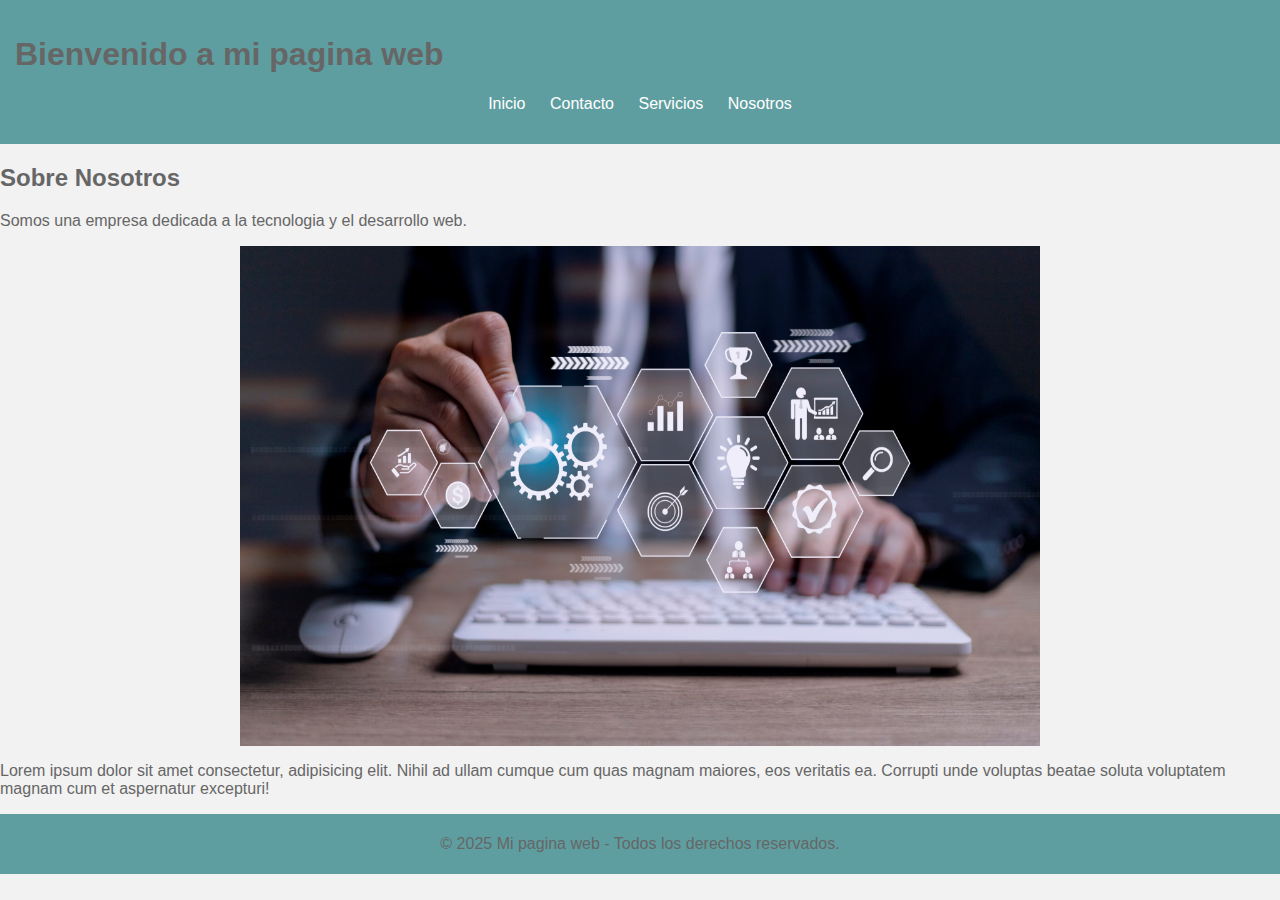
<file: index.html>
<!DOCTYPE html>
<html lang="en">
<head>
    <meta charset="UTF-8">
    <meta name="viewport" content="width=device-width, initial-scale=1.0">
    <link rel="stylesheet" href="style.css">
    <title>Inicio</title>
</head>
<body>
    <header>
        <h1>Bienvenido a mi pagina web</h1>

        <nav>
            <ul>
                <li><a href="index.html">Inicio</a></li>
                <li><a href="contacto.html">Contacto</a></li>
                <li><a href="servicios.html">Servicios</a></li>
                <li><a href="nosotros.html">Nosotros</a></li>
            </ul>
        </nav>
    </header>

    <main>
        <h2>Sobre Nosotros</h2>
        <p>Somos una empresa dedicada a la tecnologia y el desarrollo web.</p>

        <img src="img/desarrollo-software.jpg" alt="empresa">

        <p>Lorem ipsum dolor sit amet consectetur, adipisicing elit. Nihil ad ullam cumque cum quas magnam maiores, eos veritatis ea. Corrupti unde voluptas beatae soluta voluptatem magnam cum et aspernatur excepturi!</p>
    </main>

    <footer>
        <p>&copy; 2025 Mi pagina web - Todos los derechos reservados.</p>
    </footer>
</body>
</html>
</file>
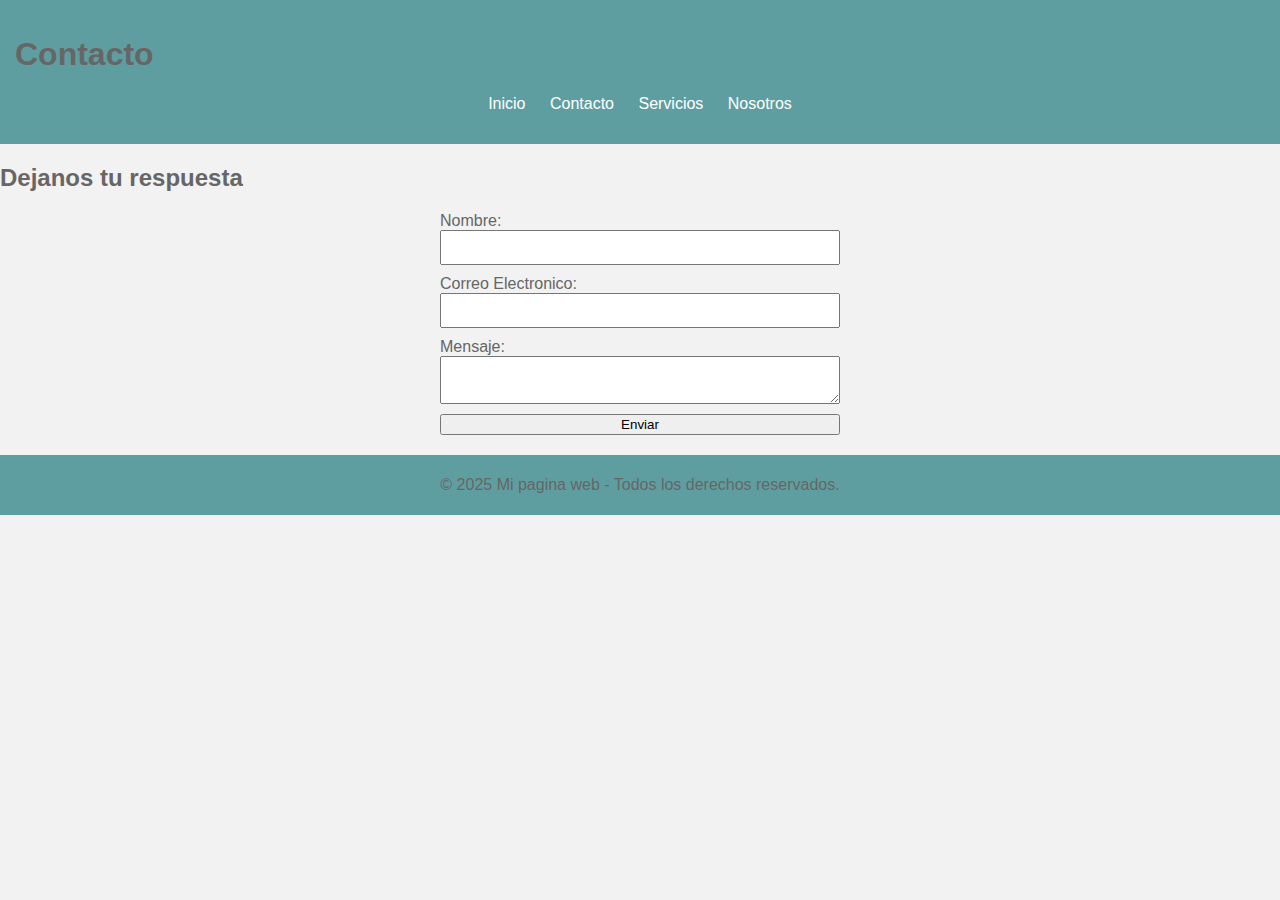
<file: contacto.html>
<!DOCTYPE html>
<html lang="en">
<head>
    <meta charset="UTF-8">
    <meta name="viewport" content="width=device-width, initial-scale=1.0">
    <link rel="stylesheet" href="style.css">
    <title>Document</title>
</head>
<body>
    <header>
        <h1>Contacto</h1>

        <nav>
            <ul>
                <li><a href="index.html">Inicio</a></li>
                <li><a href="contacto.html">Contacto</a></li>
                <li><a href="servicios.html">Servicios</a></li>
                <li><a href="nosotros.html">Nosotros</a></li>
            </ul>
        </nav>
    </header>

    <main>
        <h2>Dejanos tu respuesta</h2>

        <form>
            <label for="nombre">Nombre:</label>
            <input type="text" id="nombre" name="nombre" required minlength="3" maxlength="50">

            <label for="email">Correo Electronico:</label>
            <input type="email" id="email" name="email" required>

            <label for="mensaje">Mensaje:</label>
            <textarea name="mensaje" id="mensaje" required minlength="10"></textarea>

            <button type="submit">Enviar</button>
        </form>
    </main>

    <footer>
        <p>&copy; 2025 Mi pagina web - Todos los derechos reservados.</p>
    </footer>
</body>
</html>
</file>
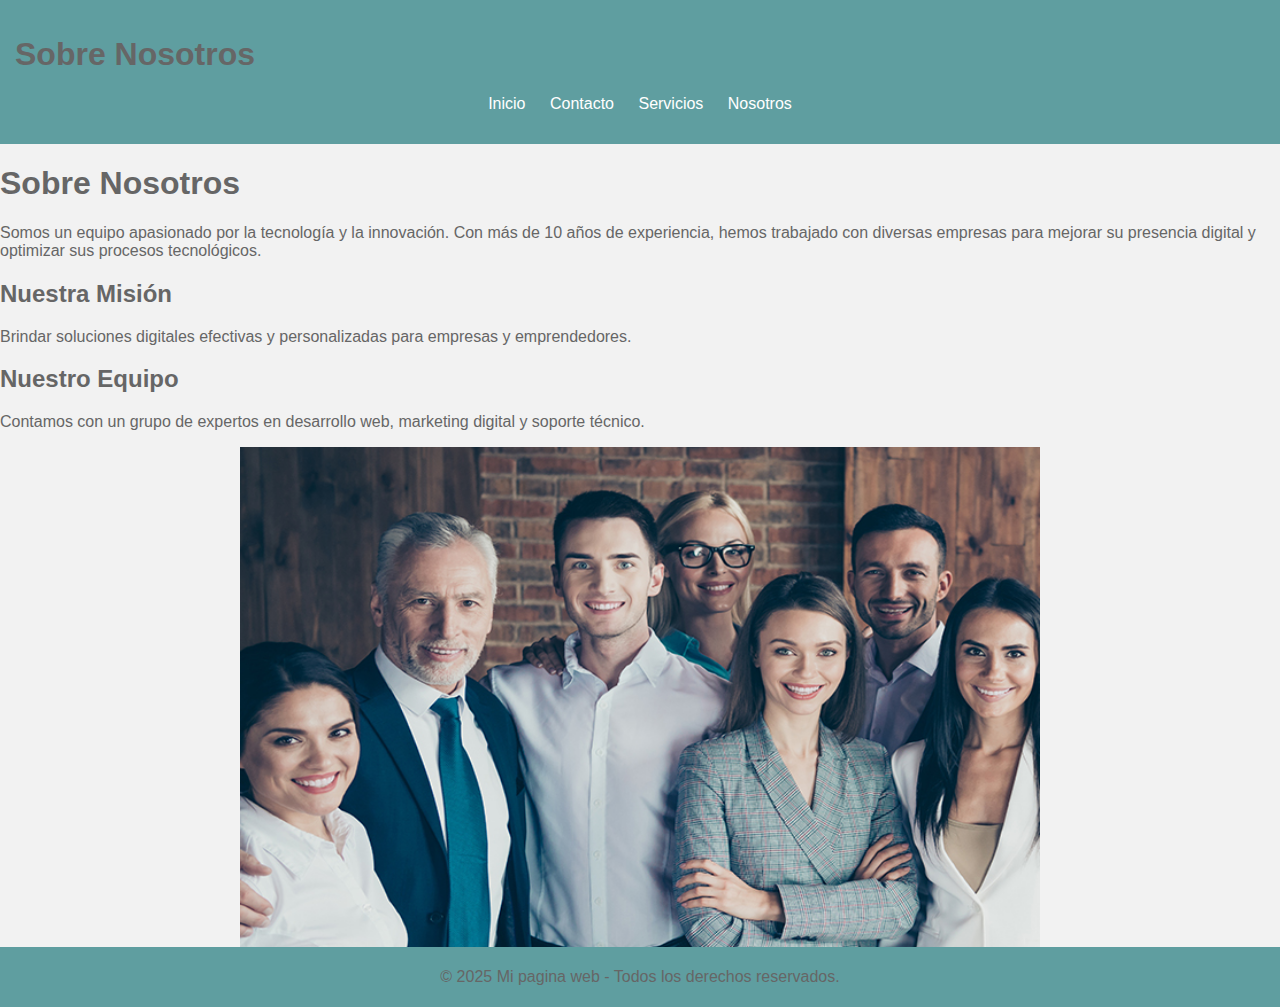
<file: nosotros.html>
<!DOCTYPE html>
<html lang="en">
<head>
    <meta charset="UTF-8">
    <meta name="viewport" content="width=device-width, initial-scale=1.0">
    <link rel="stylesheet" href="style.css">
    <title>Document</title>
</head>
<body>
    <header>
        <h1>Sobre Nosotros</h1>

        <nav>
            <ul>
                <li><a href="index.html">Inicio</a></li>
                <li><a href="contacto.html">Contacto</a></li>
                <li><a href="servicios.html">Servicios</a></li>
                <li><a href="nosotros.html">Nosotros</a></li>
            </ul>
        </nav>
    </header>

    <section>
        <h1>Sobre Nosotros</h1>
        <p>Somos un equipo apasionado por la tecnología y la innovación. Con más de 10 años de experiencia, hemos trabajado con diversas empresas para mejorar su presencia digital y optimizar sus procesos tecnológicos.</p>
        <h2>Nuestra Misión</h2>
        <p>Brindar soluciones digitales efectivas y personalizadas para empresas y emprendedores.</p>
        <h2>Nuestro Equipo</h2>
        <p>Contamos con un grupo de expertos en desarrollo web, marketing digital y soporte técnico.</p>
        <img src="img/equipo.jpg" alt="Nuestro equipo" width="100%">
    </section>

    <footer>
        <p>&copy; 2025 Mi pagina web - Todos los derechos reservados.</p>
    </footer>
</body>
</html>
</file>
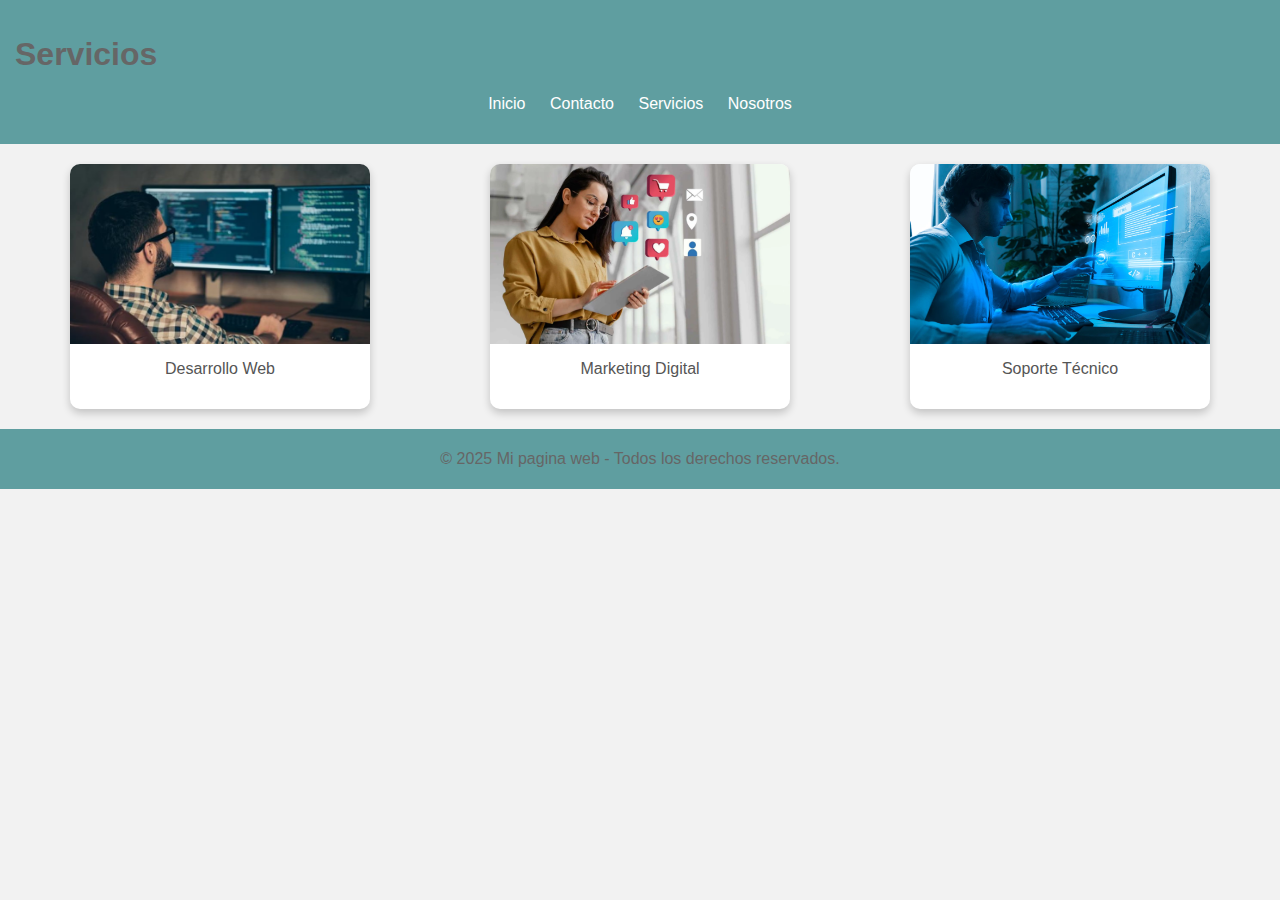
<file: servicios.html>
<!DOCTYPE html>
<html lang="en">
<head>
    <meta charset="UTF-8">
    <meta name="viewport" content="width=device-width, initial-scale=1.0">
    <link rel="stylesheet" href="style.css">
    <title>Document</title>
</head>
<body>
    <header>
        <h1>Servicios</h1>

        <nav>
            <ul>
                <li><a href="index.html">Inicio</a></li>
                <li><a href="contacto.html">Contacto</a></li>
                <li><a href="servicios.html">Servicios</a></li>
                <li><a href="nosotros.html">Nosotros</a></li>
            </ul>
        </nav>
    </header>

    <main class="content">
    <div class="tarjeta">
        <img src="img/desarrollador web.jpg" alt="Desarrollador Web">
        <p>Desarrollo Web</p>
    </div>

    <div class="tarjeta">
        <img src="img/marketing.webp" alt="Marketing Digital">
        <p>Marketing Digital</p>
    </div>

    <div class="tarjeta">
        <img src="img/soporte tecnico.png" alt="Soporte Técnico">
        <p>Soporte Técnico</p>
    </div>
    </main>

    <footer>
        <p>&copy; 2025 Mi pagina web - Todos los derechos reservados.</p>
    </footer>
</body>
</html>
</file>
<file: style.css>
body {
	margin: 0;
	padding: 0;
	font-family: Helvetica, Arial, sans-serif;
	color: #666;
	background: #f2f2f2; 
}

header{
    background-color: cadetblue;
    padding: 15px;
}

nav ul{
    list-style: none;
    padding: 0;
    text-align: center;
}

nav ul li{
    display: inline;
    margin: 0 10px;
}
nav ul li a{
    color: white;
    text-decoration: none;
}

form{
    max-width: 400px;
    margin: 20px auto;
    display: flex;
    flex-direction: column;
}

input , textarea{
    margin-bottom: 10px;
    padding: 8px;
}

img{
    width: 800px;
    height: 500px;
    display: block;
    margin: auto;
}

.content{
    display: flex;
    justify-content: space-around;
    flex-wrap: wrap;
    gap: 20px;
    padding: 20px;
}

.tarjeta {
    width: 300px;
    background: white;
    border-radius: 10px;
    box-shadow: 0px 4px 8px rgba(0, 0, 0, 0.2);
    overflow: hidden;
    text-align: center;
    transition: transform 0.3s ease-in-out;
}

.tarjeta:hover {
    transform: translateY(-5px);
}

.tarjeta img {
    width: 100%;
    height: 180px;
    object-fit: cover;
}

.tarjeta h3 {
    font-size: 1.5em;
    margin: 10px 0;
}

.tarjeta p {
    font-size: 1em;
    padding: 0 15px 15px;
    color: #555;
}


footer{
    text-align: center;
    padding: 5px;
    background-color: cadetblue;
    color: #666
}
</file>
